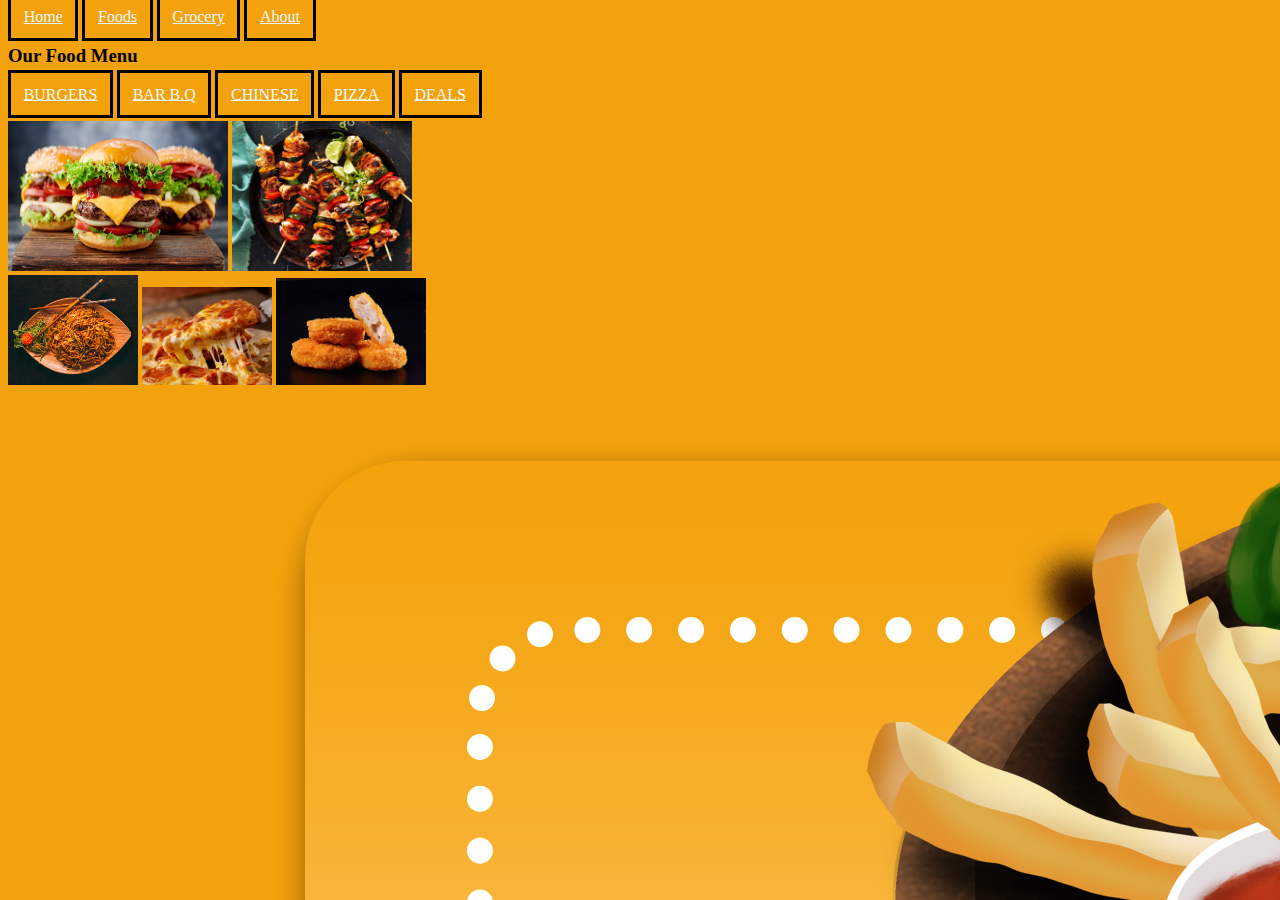
<file: index.html>
<!DOCTYPE html>
<html lang="en">
<head>
    <meta charset="UTF-8">
    <meta http-equiv="X-UA-Compatible" content="IE=edge">
    <meta name="viewport" content="width=device-width, initial-scale=1.0">
    <title>RESTURANT</title>
   <link rel="stylesheet" href="style.css">
</head>
<body>
    <a href="index.html">Home</a>
    <a href="foods.html">Foods</a>
    <a href="grocery.html">Grocery</a>
    <a href="aboutus.html">About</a>

    <h3>Our Food Menu</h3>

    <a href="burger.html">BURGERS</a>
    <a href="barbq.html">BAR B.Q</a>
    <a href="chinese.html">CHINESE</a>
    <a href="pizza.html">PIZZA</a>
    <a href="deals.html">DEALS</a>
    <br>
    <br>

<img src="burger.jpg" alt="" width="220" height="150">
<img src="barbq.jpg" alt=""height="150"width="180">
<br>
<img src="photo-1585032226651-759b368d7246.jpg" alt="" width="130">
<img src="pizza.jpg" alt="" width="130">
<img src="Chicken_Nuggets.jpg" alt="" width="150">


</body>
</html>
</file>
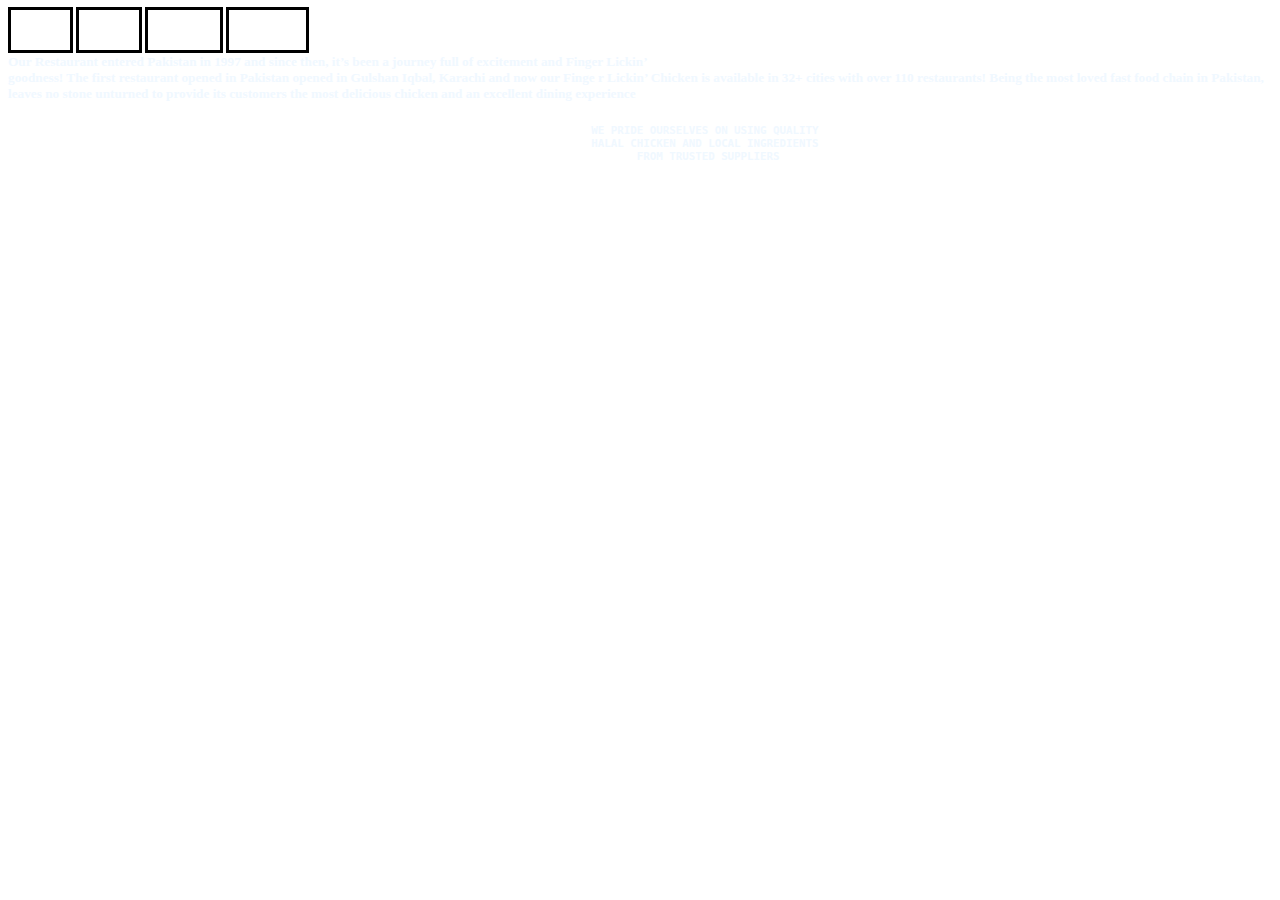
<file: aboutus.html>
<!DOCTYPE html>
<html lang="en">
<head>
    <meta charset="UTF-8">
    <meta http-equiv="X-UA-Compatible" content="IE=edge">
    <meta name="viewport" content="width=device-width, initial-scale=1.0">
    <title>about</title>
<style>
  a{
        padding: 1%;
        color:white;
        border: 3px solid black;
    }
body{
    background-image: url(https://i.pinimg.com/736x/10/99/7b/10997bcc1579e17acb61857a84d43507.jpg);
    color: aliceblue;
}
pre{
    text-align: center;
}
</style>

</head>
<body>
    <h5>
        <a href="index.html">Home</a>
        <a href="foods.html">Foods</a>
        <a href="grocery.html">Grocery</a>
        <a href="aboutus.html">About us</a>
<br><br>
        Our Restaurant entered Pakistan in 1997 and since then, it’s been a journey full of excitement and Finger Lickin’ <br>
        goodness! The first restaurant opened in Pakistan opened in Gulshan Iqbal, Karachi and now our Finge
        r Lickin’ Chicken is available in 32+ cities with over 110 restaurants! Being the most loved fast food 
        chain in Pakistan,  leaves no stone unturned to provide its customers the most delicious chicken and an
         excellent dining experience
        </h5>

        <h5>
            <pre>
                     WE PRIDE OURSELVES ON USING QUALITY 
                     HALAL CHICKEN AND LOCAL INGREDIENTS 
                     FROM TRUSTED SUPPLIERS
        </pre> </h5>
</body>
</html>
</file>
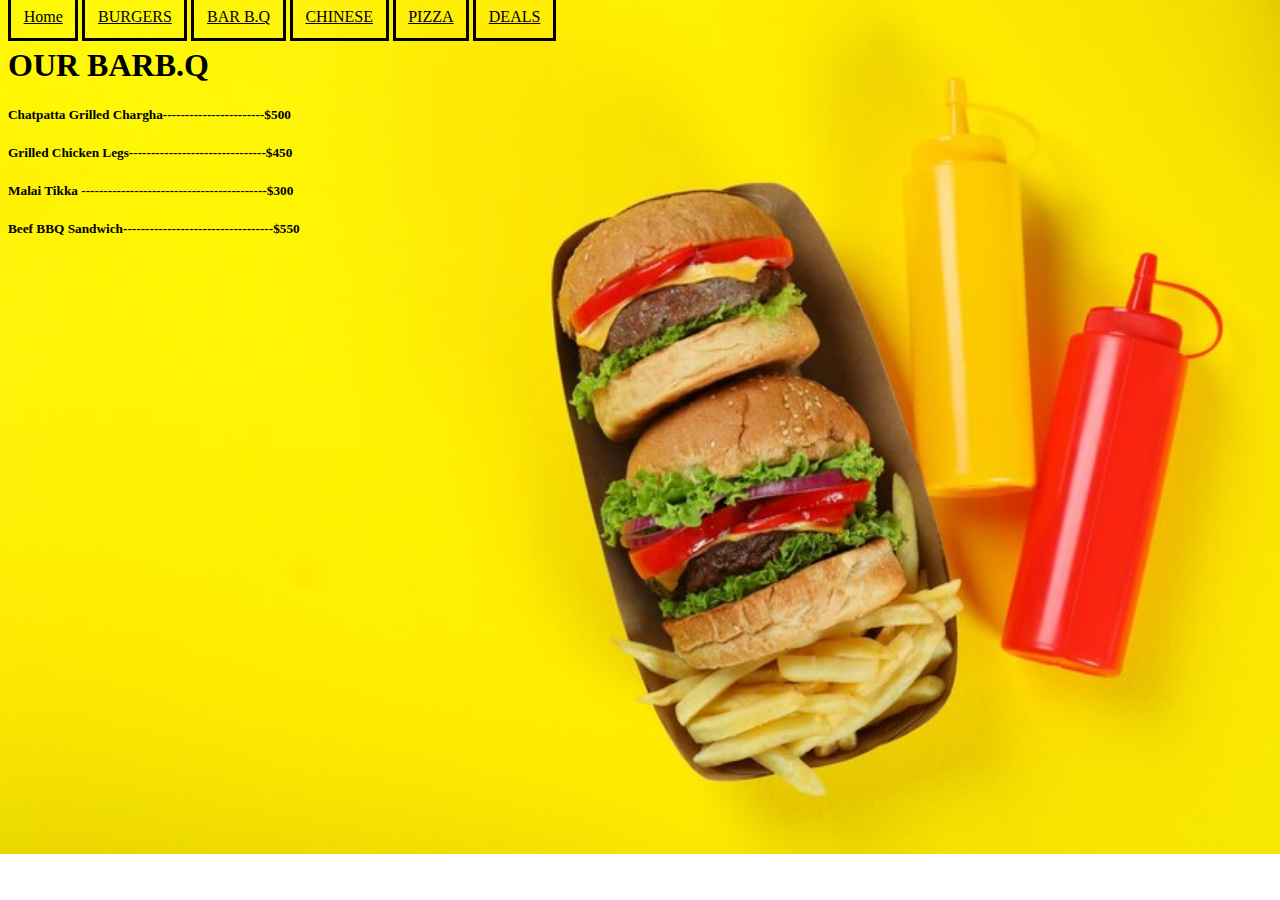
<file: barbq.html>
<!DOCTYPE html>
<html lang="en">
<head>
    <meta charset="UTF-8">
    <meta http-equiv="X-UA-Compatible" content="IE=edge">
    <meta name="viewport" content="width=device-width, initial-scale=1.0">
    <title>BARB.Q</title>
    <style>
    body{
        background-image:url(concept-fast-food-yellow-background_185193-47583.jpg);
        background-repeat: no-repeat;
        background-size: cover;
    }
    h1{

        text-align: left;
        color:black;
    }
    h5{
        text-align: left;
    }
    a{
        padding: 1%;
        color:black;
        border: 3px solid black;
    }
    
    </style>
</head>
<body>
    <a href="index.html">Home</a>
    <a href="burger.html">BURGERS</a>
    <a href="barbq.html">BAR B.Q</a>
    <a href="chinese.html">CHINESE</a>
    <a href="pizza.html">PIZZA</a>
    <a href="deals.html">DEALS</a>
   <h1> OUR BARB.Q </h1>


   <h5>Chatpatta Grilled Chargha-----------------------$500</h5>
   <h5>Grilled Chicken Legs-------------------------------$450</h5>
   <h5>Malai Tikka ------------------------------------------$300</h5>
   <h5>Beef BBQ Sandwich----------------------------------$550</h5>
  




</body>
</html>
</file>
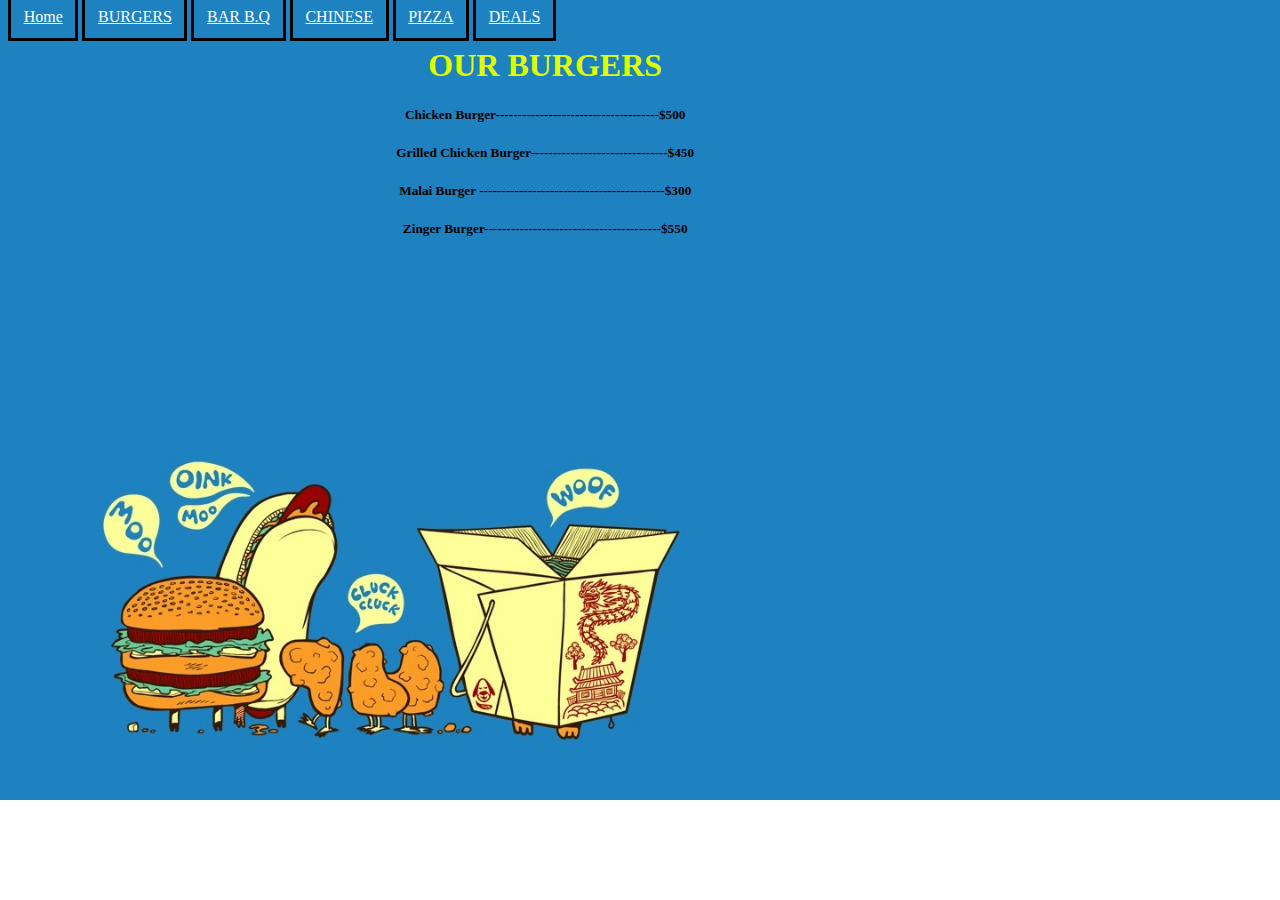
<file: burger.html>
<!DOCTYPE html>
<html lang="en">
<head>
    <meta charset="UTF-8">
    <meta http-equiv="X-UA-Compatible" content="IE=edge">
    <meta name="viewport" content="width=device-width, initial-scale=1.0">
    <title>Burger</title>
    <style>

body{
    background-image: url(fast-food-wallpapers-backgrounds-for-powerpoint.jpg);
    background-repeat: no-repeat;
        background-size: cover;
}
h1{
        padding-right: 15%;
        text-align:center;
        color:#DFFF00;
    }

    h5{
        text-align:center;
        padding-right: 15%;
    }
    a{
        padding: 1%;
        color:white;
        border: 3px solid black;
    }

    </style>
</head>
<body>
    <a href="index.html">Home</a>
    <a href="burger.html">BURGERS</a>
    <a href="barbq.html">BAR B.Q</a>
    <a href="chinese.html">CHINESE</a>
    <a href="pizza.html">PIZZA</a>
    <a href="deals.html">DEALS</a>
  <h1>  OUR BURGERS </h1>

  
  <h5>Chicken Burger-------------------------------------$500</h5>
  <h5>Grilled Chicken Burger-------------------------------$450</h5>
  <h5>Malai Burger ------------------------------------------$300</h5>
  <h5>Zinger Burger----------------------------------------$550</h5>

</body>
</html>
</file>
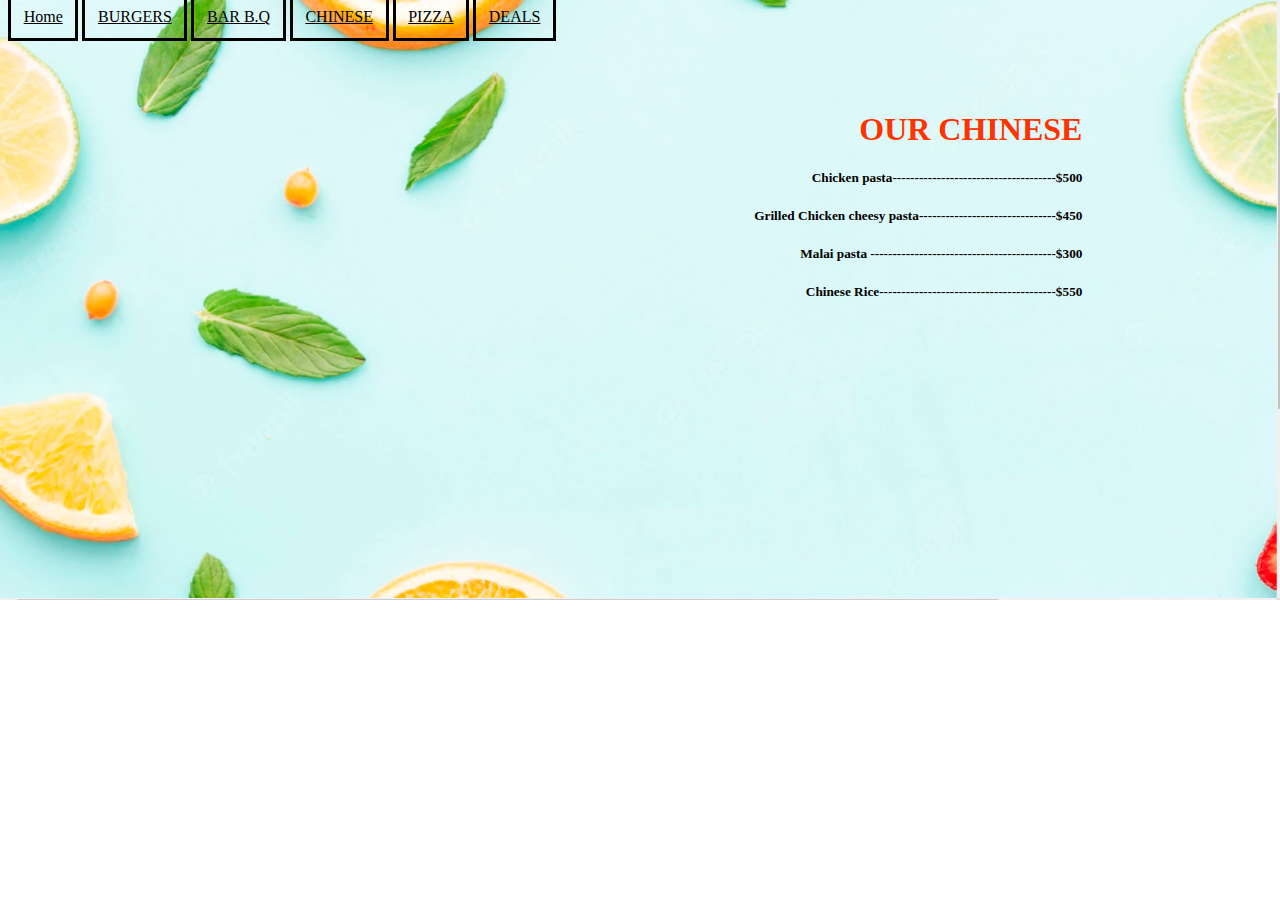
<file: chinese.html>
<!DOCTYPE html>
<html lang="en">

<head>
    <meta charset="UTF-8">
    <meta http-equiv="X-UA-Compatible" content="IE=edge">
    <meta name="viewport" content="width=device-width, initial-scale=1.0">
    <title>Chinese</title>
</head>
<style>
    body {
        background-image: url(back.png);
        background-repeat: no-repeat;
        background-size: cover;
    }

    h1 {
        padding-top: 5%;
        padding-right: 15%;
        text-align: right;
        color: #ff3300;
    }

    h5 {
        text-align: right;
        padding-right: 15%;
        color:black;
        
    }
    a{
        padding: 1%;
        color:black;
        border: 3px solid black;
    }
   
</style>

<body>
    <a href="index.html">Home</a>
    <a href="burger.html">BURGERS</a>
    <a href="barbq.html">BAR B.Q</a>
    <a href="chinese.html">CHINESE</a>
    <a href="pizza.html">PIZZA</a>
    <a href="deals.html">DEALS</a>

    <h1>OUR CHINESE</h1>


    <h5>Chicken pasta-------------------------------------$500</h5>
    <h5>Grilled Chicken cheesy pasta-------------------------------$450</h5>
    <h5>Malai pasta ------------------------------------------$300</h5>
    <h5>Chinese Rice----------------------------------------$550</h5>

</body>

</html>
</file>
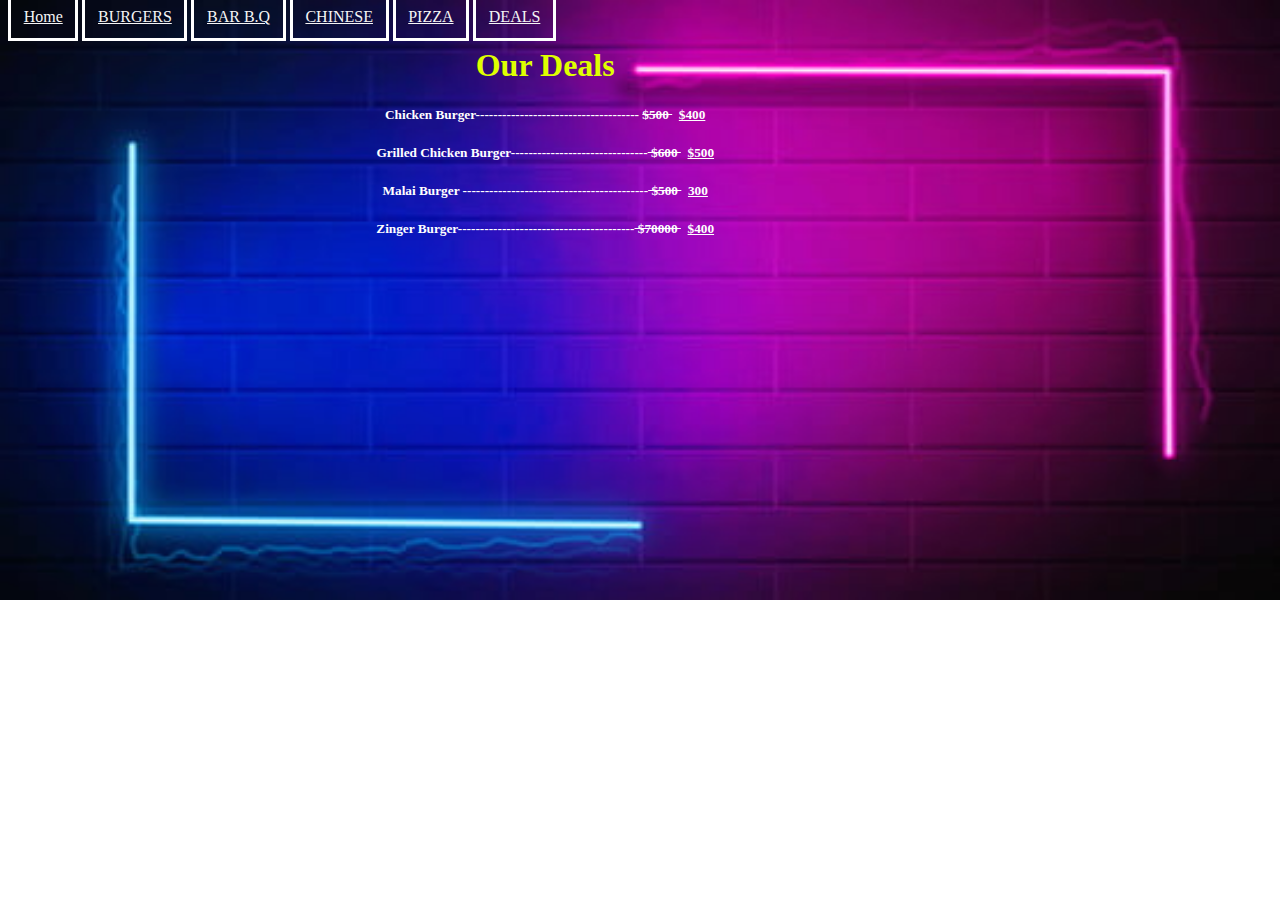
<file: deals.html>
<!DOCTYPE html>
<html lang="en">
<head>
    <meta charset="UTF-8">
    <meta http-equiv="X-UA-Compatible" content="IE=edge">
    <meta name="viewport" content="width=device-width, initial-scale=1.0">
    <title>Deals</title>
</head>
<style>
    a{
        color: aliceblue;
        padding: 1%;
    }
    body{
        background-image:url(color.jpg);
        background-repeat: no-repeat;
        background-size: cover;
        
    }
    h1{
        padding-right: 15%;
        text-align:center;
        color:#DFFF00;
    }
    h5{
        text-align:center;
        padding-right: 15%;
        color:white;
    }
    a{
        padding: 1%;
        color:whitesmoke;
        border: 3px solid white;
    }
    
    </style>
<body>
    <a href="index.html">Home</a>
    <a href="burger.html">BURGERS</a>
    <a href="barbq.html">BAR B.Q</a>
    <a href="chinese.html">CHINESE</a>
    <a href="pizza.html">PIZZA</a>
    <a href="deals.html">DEALS</a>

    <h1>Our Deals</h1>


    <h5>Chicken Burger------------------------------------- <del> $500 </del> &nbsp;   <ins> $400</ins> </h5>
    <h5>Grilled Chicken Burger-------------------------------<del> $600 </del> &nbsp;   <ins> $500</ins></h5>
    <h5>Malai Burger ------------------------------------------<del> $500 </del> &nbsp;   <ins> 300</ins></h5>
    <h5>Zinger Burger----------------------------------------<del> $70000 </del> &nbsp;   <ins> $400</ins></h5>

</body>
</html>
</file>
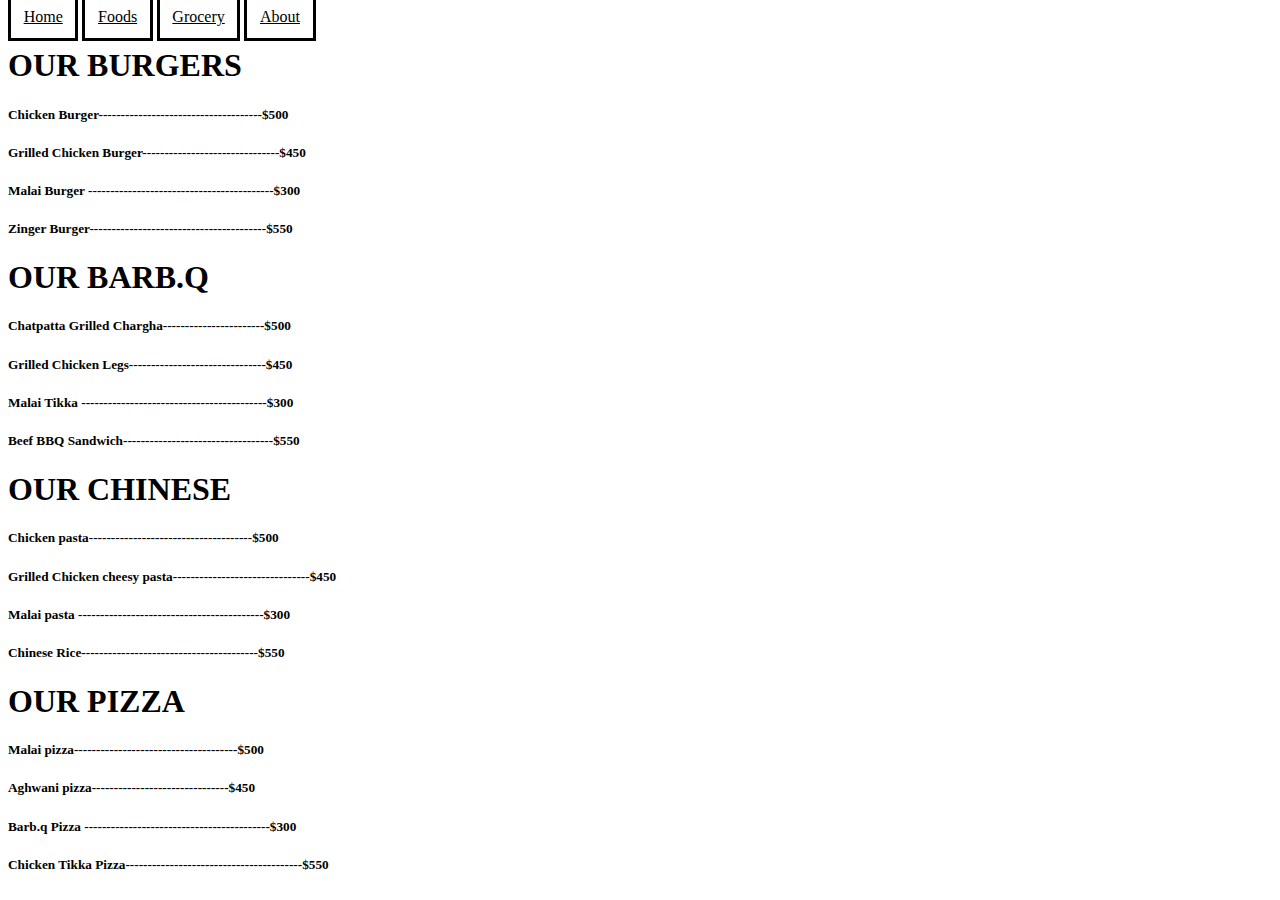
<file: foods.html>
<!DOCTYPE html>
<html lang="en">
<head>
    <meta charset="UTF-8">
    <meta http-equiv="X-UA-Compatible" content="IE=edge">
    <meta name="viewport" content="width=device-width, initial-scale=1.0">
    <title>Foods</title>
    <style>
body{
    background-image: url(https://img.freepik.com/premium-photo/top-view-food-frame-with-blue-background_23-2148580467.jpg?w=2000);
background-size: contain;
}
a{
    border: 3px solid black;
    padding: 1%;
    color:black;
}

    </style>
</head>
<body>
    <a href="index.html">Home</a>
    <a href="foods.html">Foods</a>
    <a href="grocery.html">Grocery</a>
    <a href="aboutus.html">About</a>

    <h1>  OUR BURGERS</h1>

  
  <h5>Chicken Burger-------------------------------------$500</h5>
  <h5>Grilled Chicken Burger-------------------------------$450</h5>
  <h5>Malai Burger ------------------------------------------$300</h5>
  <h5>Zinger Burger----------------------------------------$550</h5>

  <h1> OUR BARB.Q </h1>


   <h5>Chatpatta Grilled Chargha-----------------------$500</h5>
   <h5>Grilled Chicken Legs-------------------------------$450</h5>
   <h5>Malai Tikka ------------------------------------------$300</h5>
   <h5>Beef BBQ Sandwich----------------------------------$550</h5>
  
   <h1>OUR CHINESE</h1>


    <h5>Chicken pasta-------------------------------------$500</h5>
    <h5>Grilled Chicken cheesy pasta-------------------------------$450</h5>
    <h5>Malai pasta ------------------------------------------$300</h5>
    <h5>Chinese Rice----------------------------------------$550</h5>

    <h1>OUR PIZZA</h1>


    <h5>Malai pizza-------------------------------------$500</h5>
    <h5>Aghwani pizza-------------------------------$450</h5>
    <h5>Barb.q Pizza ------------------------------------------$300</h5>
    <h5>Chicken Tikka Pizza----------------------------------------$550</h5>
</body>
</html>
</file>
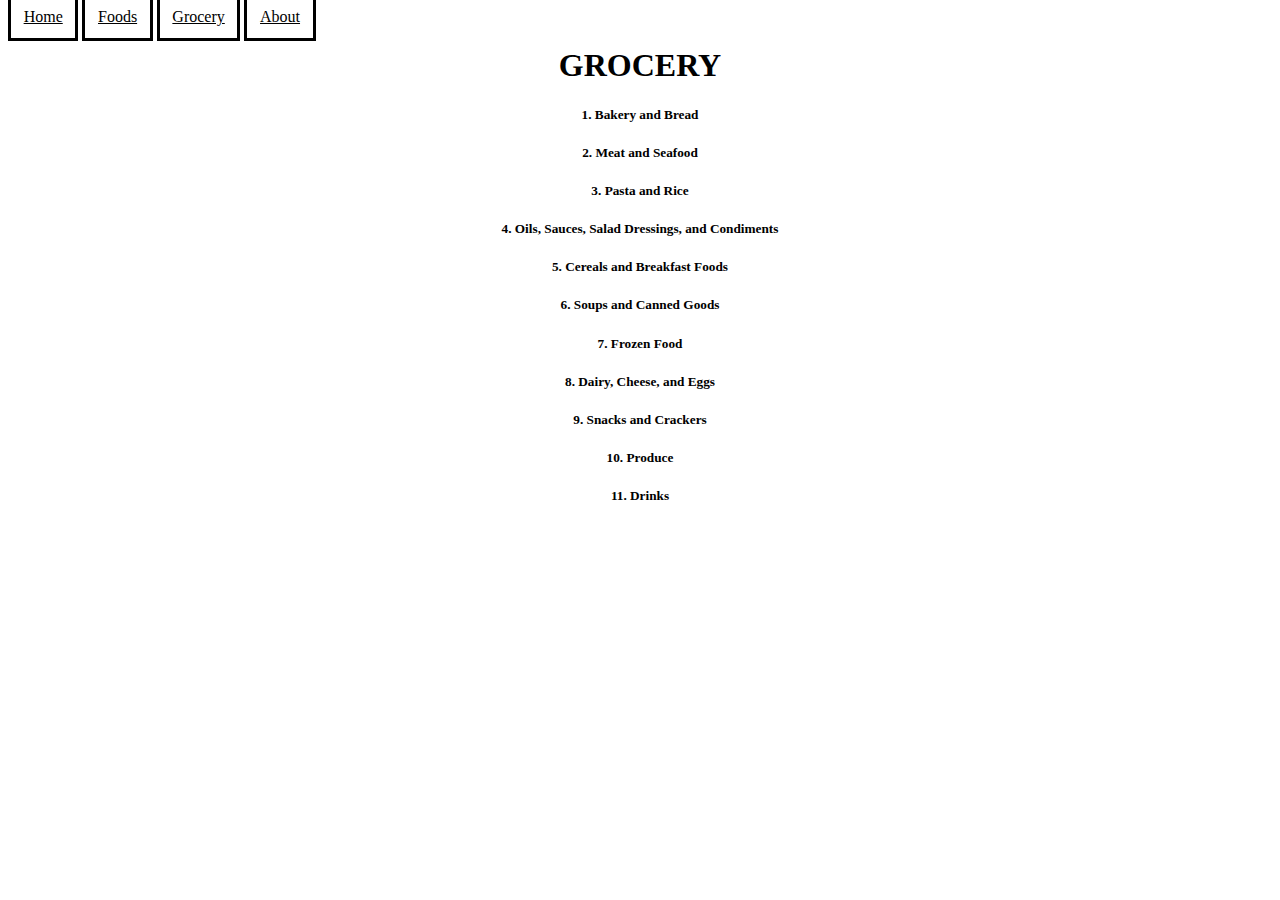
<file: grocery.html>
<!DOCTYPE html>
<html lang="en">

<head>
    <meta charset="UTF-8">
    <meta http-equiv="X-UA-Compatible" content="IE=edge">
    <meta name="viewport" content="width=device-width, initial-scale=1.0">
    <title>GROCERY</title>
    <style>
        body {
            background-image: url(https://t3.ftcdn.net/jpg/02/46/02/78/360_F_246027822_NwEoRdOEJZ9K62jkO0Stk39yDAt919hE.jpg);
            background-repeat: no-repeat;
        }

        h5 {
            text-align: center;
        }

        h1 {
            text-align: center;
        }
        a{
    border: 3px solid black;
    padding: 1%;
    color: black;
}
    </style>
</head>

<body>
    <a href="index.html">Home</a>
    <a href="foods.html">Foods</a>
    <a href="grocery.html">Grocery</a>
    <a href="aboutus.html">About</a>


    <h1>GROCERY</h1>

    <h5>1. Bakery and Bread </h5>
    <h5> 2. Meat and Seafood</h5>
    <h5> 3. Pasta and Rice</h5>
    <h5> 4. Oils, Sauces, Salad Dressings, and Condiments</h5>
    <h5> 5. Cereals and Breakfast Foods</h5>
    <h5> 6. Soups and Canned Goods</h5>
    <h5> 7. Frozen Food</h5>
    <h5> 8. Dairy, Cheese, and Eggs</h5>
    <h5> 9. Snacks and Crackers</h5>
    <h5> 10. Produce</h5>
    <h5> 11. Drinks</h5>

</body>

</html>
</file>
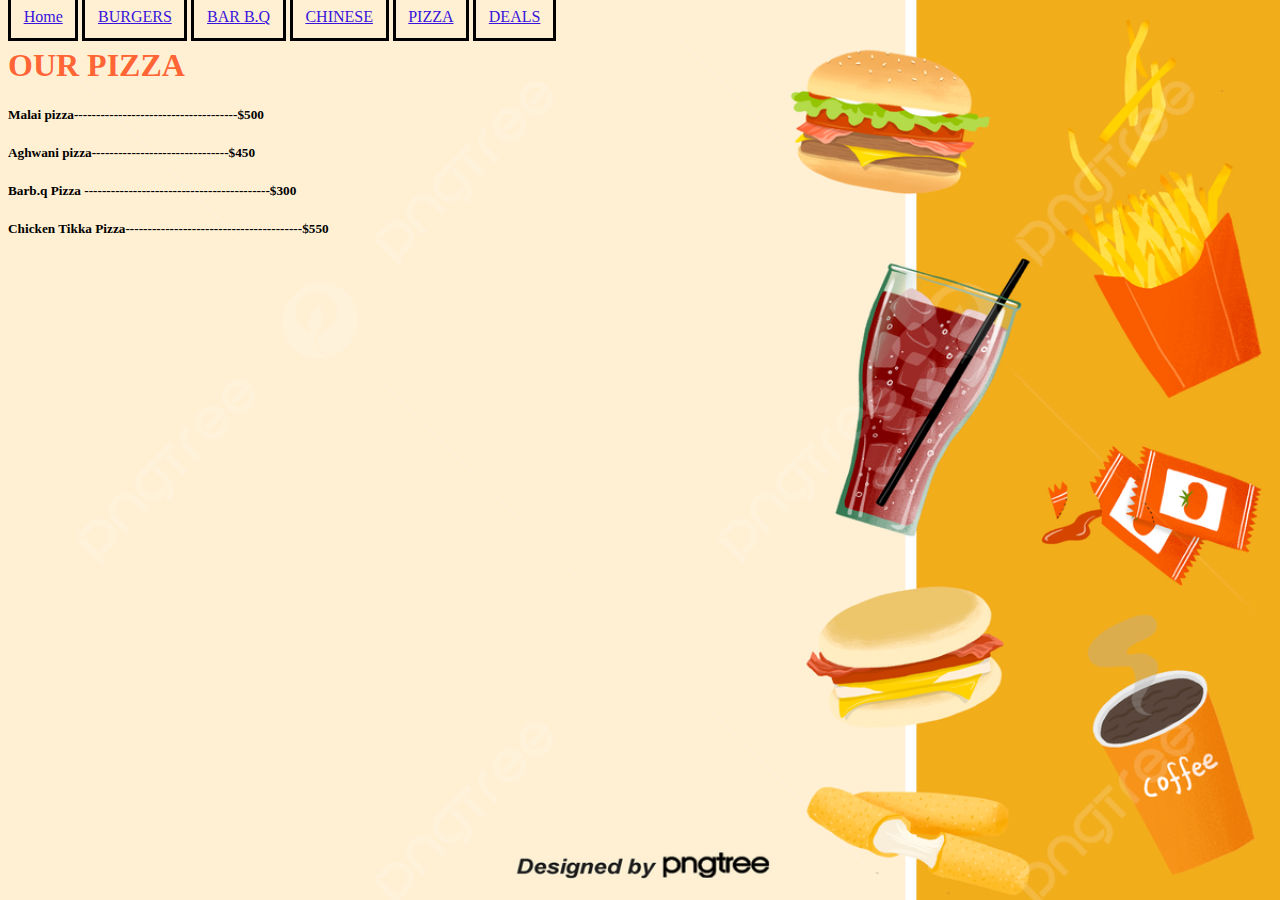
<file: pizza.html>
<!DOCTYPE html>
<html lang="en">
<head>
    <meta charset="UTF-8">
    <meta http-equiv="X-UA-Compatible" content="IE=edge">
    <meta name="viewport" content="width=device-width, initial-scale=1.0">
    <title>Pizza</title>
</head>
<style>

    body{
        background-image: url(pizzas.jpg);
        background-repeat: no-repeat;
        background-size: cover;
    }
    h1{
            padding-right: 15%;
            text-align:left;
            color:#ff3700c5;
        }
    
        h5{
            padding-right: 15%;
            text-align:left;
            color: rgb(0, 0, 0);
        }
    a{
        color:rgb(57, 20, 220);
        padding: 1%;
        border: 3px solid black;
    }
        </style>
<body>
    <a href="index.html">Home</a>
    <a href="burger.html">BURGERS</a>
    <a href="barbq.html">BAR B.Q</a>
    <a href="chinese.html">CHINESE</a>
    <a href="pizza.html">PIZZA</a>
    <a href="deals.html">DEALS</a>
 
    <h1>OUR PIZZA</h1>


    <h5>Malai pizza-------------------------------------$500</h5>
    <h5>Aghwani pizza-------------------------------$450</h5>
    <h5>Barb.q Pizza ------------------------------------------$300</h5>
    <h5>Chicken Tikka Pizza----------------------------------------$550</h5>

</body>
</html>
</file>
<file: style.css>
body{
    background-image:url(img.jpg);
    background-attachment: fixed;
}
a{
    border: 3px solid black;
    padding: 1%;
    color: aliceblue;
}
</file>
